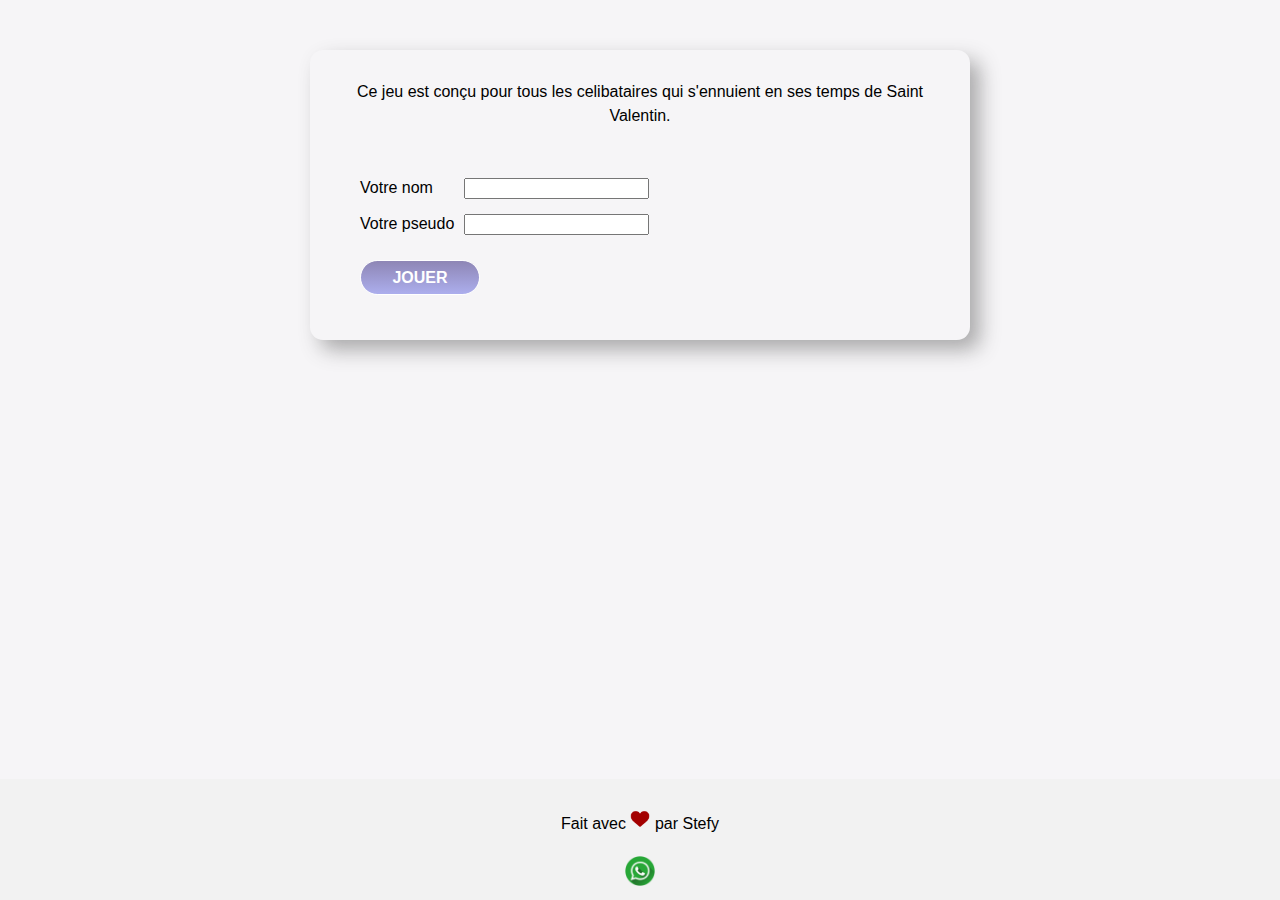
<file: index.html>
<!DOCTYPE html>
<html lang="fr">
<head>
    <meta charset="UTF-8">
    <meta name="viewport" content="width=device-width, initial-scale=1.0">
    <title>Accueil</title>
    <link rel="stylesheet" href="style.css">

    <link rel="preconnect" href="https://fonts.googleapis.com">
    <link rel="preconnect" href="https://fonts.gstatic.com" crossorigin>
    <link href="https://fonts.googleapis.com/css2?family=Manrope&family=Montserrat&display=swap" rel="stylesheet">
</head>
<body>
    <header>

    </header>
    <main class="main-index">
        <section class="s-introduction">
            <p style="text-align: center;">
                Ce jeu est conçu pour tous les celibataires qui s'ennuient en ses temps de Saint Valentin.
            </p>
        </section>

        <section class="login">
            <form method= "get" action="rules.html">
                <div class="form-column">
                    <label for="name">Votre nom</label>
                    <input type="text" name="name" id="name">
                </div>
                <div class="form-column">
                    <label for="pseudo">Votre pseudo</label>
                    <input type="text" name="pseudo" id="pseudo">
                </div>

                <input type="submit" value = "JOUER" class = "button">
            </form>
        </section>
    </main>
    <footer>
        <p> Fait avec <img src="./images/red-heart.png" alt="coeur" width="20" height="20"> par Stefy </p>

        <a href="https://wa.me/+237659342869?text='good game'"><img src="./images/whatsapp.png" alt="Write us" width="30" height="30"></a>
    </footer>

</body>
</html>
</file>
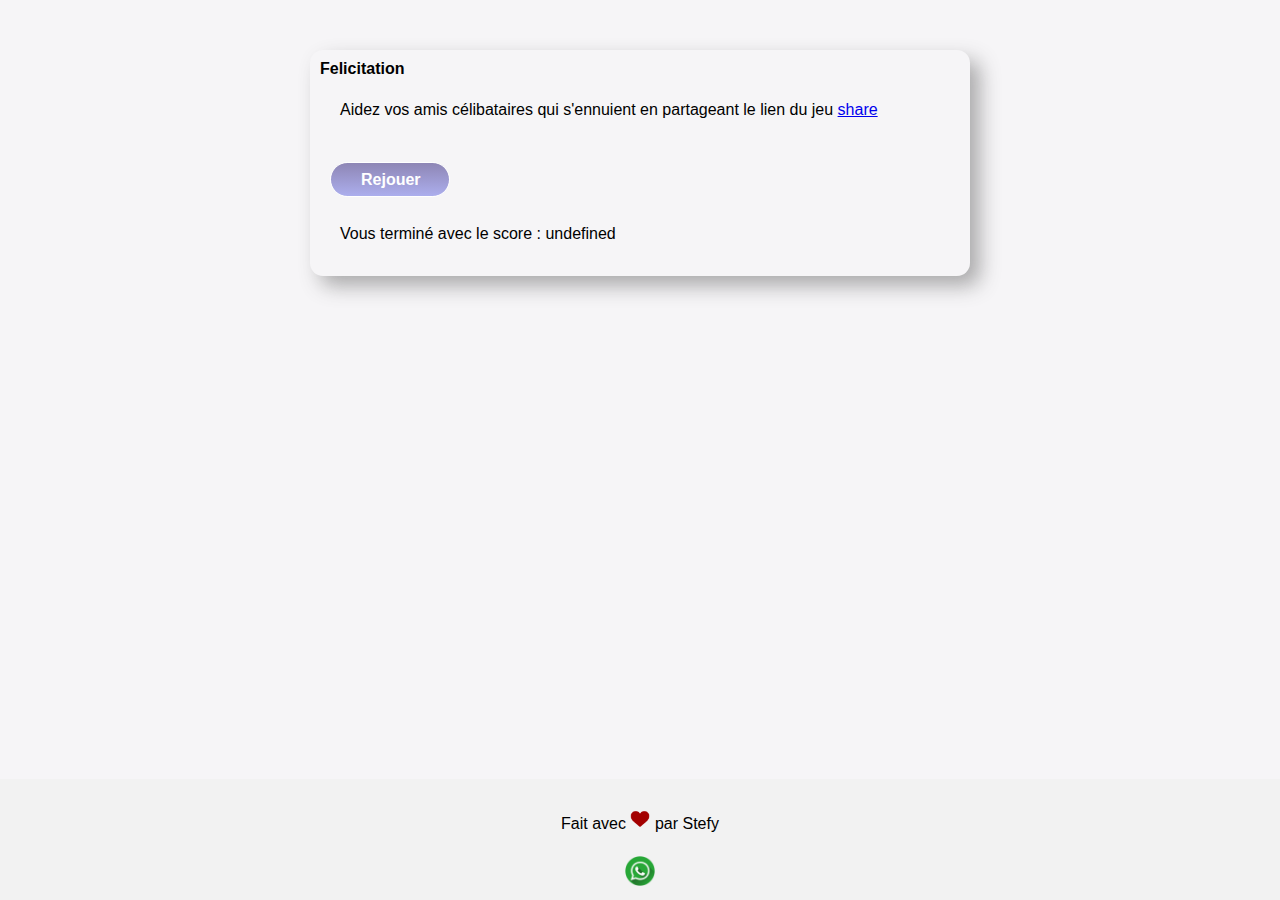
<file: lost-page.html>
<!DOCTYPE html>
<html lang="fr">

<head>
    <meta charset="UTF-8">
    <meta name="viewport" content="width=device-width, initial-scale=1.0">
    <title>Lost Page</title>

    <link rel="stylesheet" href="style.css">
    
    <link rel="preconnect" href="https://fonts.googleapis.com">
    <link rel="preconnect" href="https://fonts.gstatic.com" crossorigin>
    <link href="https://fonts.googleapis.com/css2?family=Manrope&family=Montserrat&display=swap" rel="stylesheet">
</head>

<body>
    <header>

    </header>
    <main id="main-lost">
        <strong>Felicitation</strong>

        <p>Aidez vos amis célibataires qui s'ennuient en partageant le lien du jeu <a href="break-heart2.onrender.com">share</a></p>

        <button onclick="goToGame()">Rejouer</button>
    </main>
    <footer>
        <p> Fait avec <img src="./images/red-heart.png" alt="coeur" width="20" height="20"> par Stefy </p>
        <a href="https://wa.me/+237659342869?text='good game'"><img src="./images/whatsapp.png" alt="Write us" width="30" height="30"></a>
    </footer>

<script>
    //var main = document.querySelector(main);
    var main = document.getElementById('main-lost');
    var p = document.createElement('p');
    p.textContent = 'Vous terminé avec le score : ' + window.finalScore;
    main.insertBefore(p, main.lastChild);

            function goToGame() {
                window.location.href = "main.html";
            }
</script>
</body>

</html>
</file>
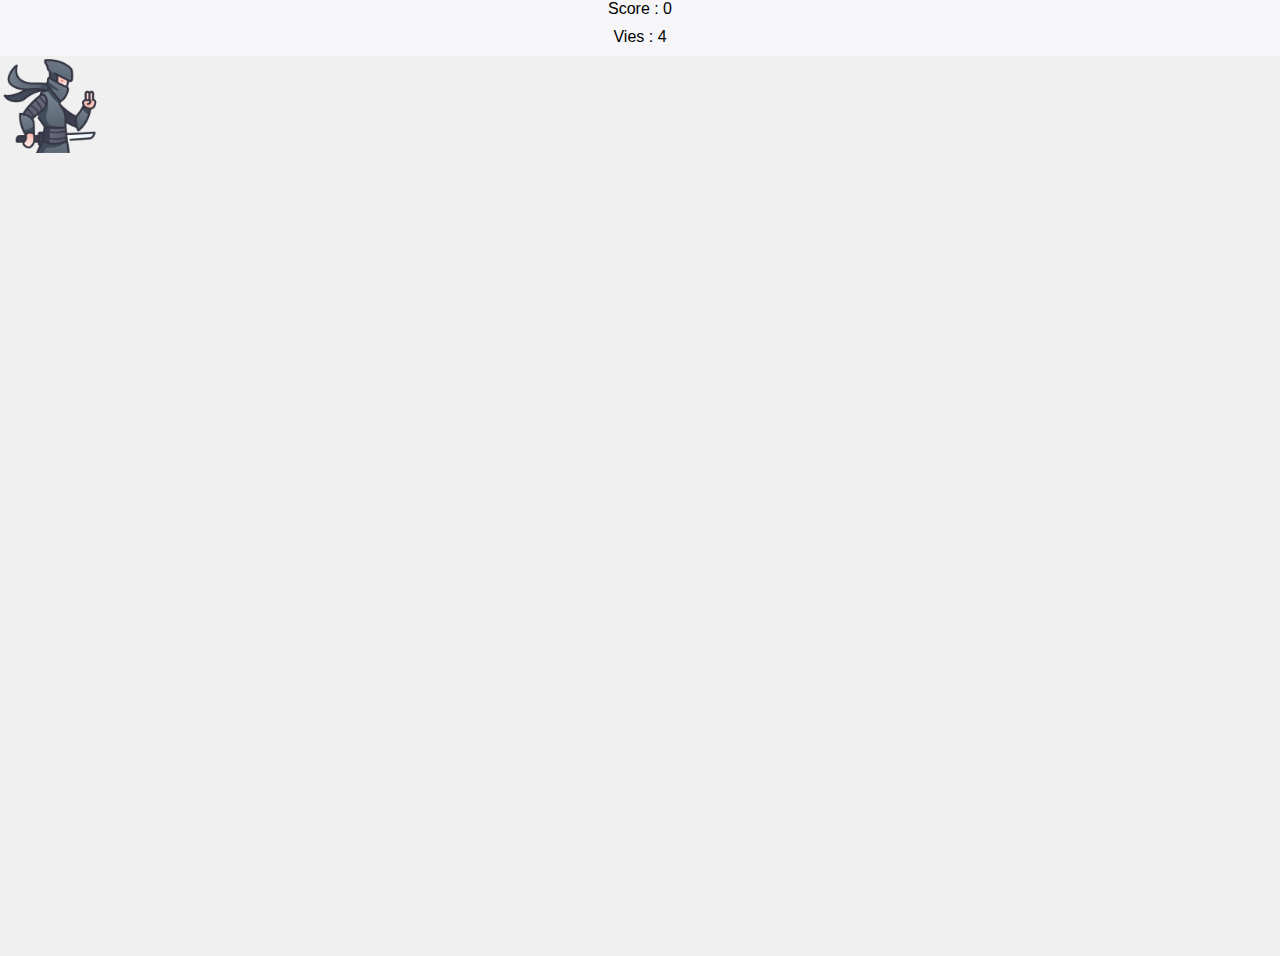
<file: main.html>
<!DOCTYPE html>
<html lang="fr">
<head>
    <meta charset="UTF-8">
    <meta name="viewport" content="width=device-width, initial-scale=1.0">
    <title>Break heart</title>

    <link rel="stylesheet" href="style.css">
    
    <link rel="preconnect" href="https://fonts.googleapis.com">
    <link rel="preconnect" href="https://fonts.gstatic.com" crossorigin>
    <link href="https://fonts.googleapis.com/css2?family=Manrope&family=Montserrat&display=swap" rel="stylesheet">
</head>
<body ontouchstart="void(0)">
    <section id="game-container">
        <div id="score">Score : 0</div>
        <div id="lives">Vies : 4</div>
        <div id="game-area">
            <img id="player-img" src="images/player.png" alt="Player">
        </div>
    </section>

    <script src="script.js"></script>
</body>
</html>
</file>
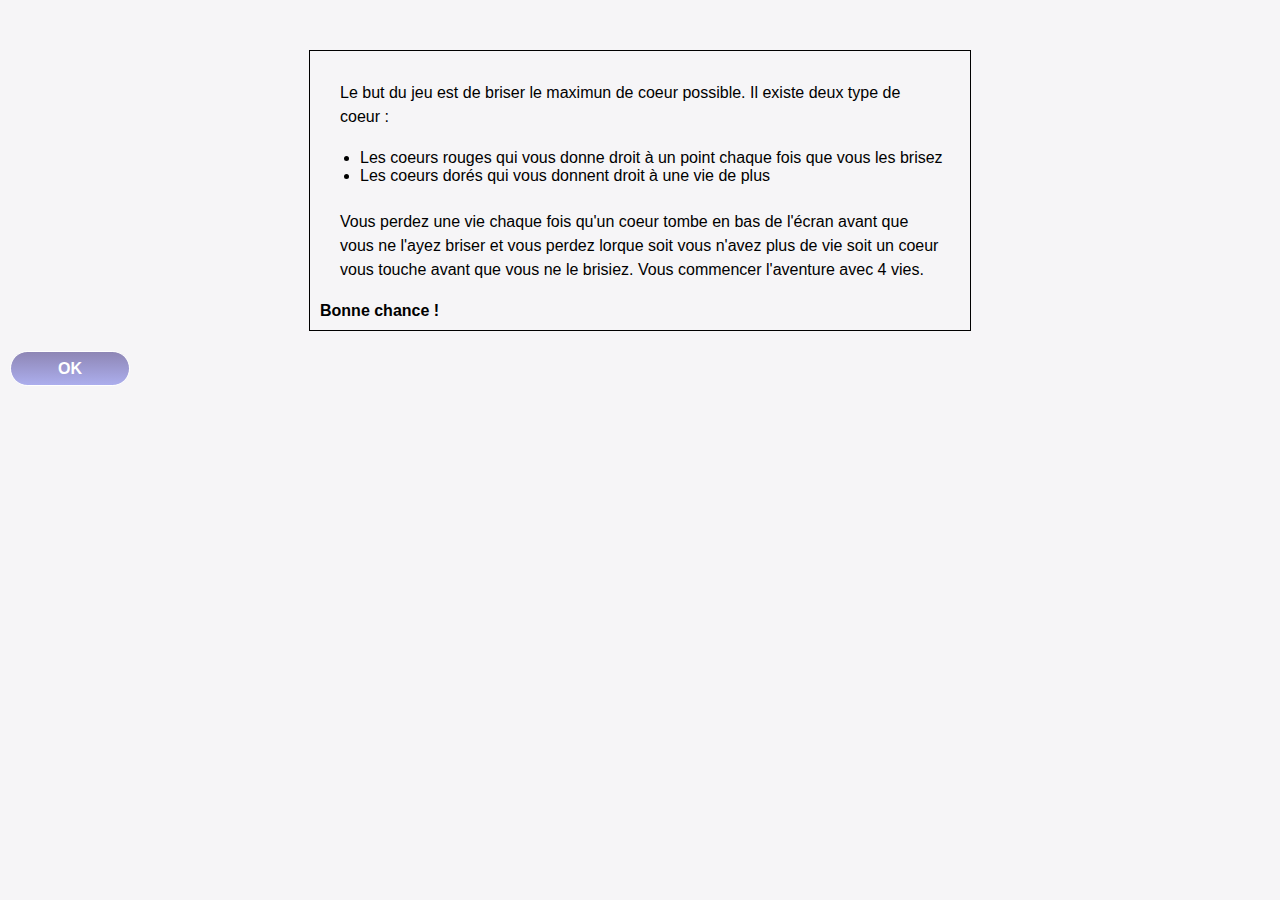
<file: rules.html>
<!DOCTYPE html>
<html lang="fr">
<head>
    <meta charset="UTF-8">
    <meta name="viewport" content="width=device-width, initial-scale=1.0">
    <title>Regles</title>

    <link rel="stylesheet" href="style.css">
    
    <link rel="preconnect" href="https://fonts.googleapis.com">
    <link rel="preconnect" href="https://fonts.gstatic.com" crossorigin>
    <link href="https://fonts.googleapis.com/css2?family=Manrope&family=Montserrat&display=swap" rel="stylesheet">
</head>
<body>
    <main>
        <div class="rules">
            <p>
                Le but du jeu est de briser le maximun de coeur possible.
                Il existe deux type de coeur :
            </p>
                <ul>
                    <li>Les coeurs rouges qui vous donne droit à un point chaque fois que vous les brisez</li>
                    <li>Les coeurs dorés qui vous donnent droit à une vie de plus</li>
                </ul>
            <p>
                Vous perdez une vie chaque fois qu'un coeur tombe en bas de l'écran avant que vous ne l'ayez briser et vous perdez lorque soit vous n'avez plus de vie soit un coeur vous touche avant que vous ne le brisiez.
                Vous commencer l'aventure avec 4 vies.
            </p>
            <strong>
                Bonne chance !
            </strong>
        </div>
        
        <button onclick="goToGame()">OK</button>
    </main>

    <script>
        function goToGame() {
            window.location.href = "main.html";
        }
    </script>
</body>
</html>
</file>
<file: style.css>
* {
    margin: 0;
    font-family: 'Marope', sans-serif;
}

body {
    font-size: 1em;
    background: #f6f5f7;
}

.main-index,
#main-lost {
    width: 50%;
    margin: auto;
    margin-top: 50px;
    align-items: center;
    justify-content: center;
    box-shadow: 10px 10px 20px #5557;
    border-radius: 13px;
    padding: 10px;
}

.login {
    margin: 30px;
}

.rules {
    border: 1px solid black;
    padding: 10px;
    width: 50%;
    margin: auto;
    margin-top: 50px;
}

form {
    display: flex;
    flex-direction: column;
    margin: auto;
}

.form-column {
    margin: 10px 10px 5px 10px;
}

label {
    display: inline-block;
    width: 100px;
}

button,
.button {
    width: 120px;
    height: 35px;
    display: inline-block;
    background: linear-gradient(#8e86b5, #acaeed);
    color: white;
    border: none;
    text-align: center;
    text-decoration: none;
    border-radius: 30px;
    padding: 5px 30px;
    border: 1px solid;
    font-size: 16px;
    font-weight: bold;
    margin: 20px 10px 5px 10px;
}

footer {
    background-color: #f2f2f2;
    padding: 10px;
    text-align: center;
    position: fixed;
    bottom: 0;
    left: 0;
    right: 0;
}

p {
    margin: 10px;
    padding: 10px;
    line-height: 1.5;
}

.rules ul {
    margin-top: 0px;
    margin-bottom: 15px;
}

#game-container {
    width: 100%;
    height: 100vh;
    margin: 0 auto;
    position: relative;
}

#score,
#lives {
    text-align: center;
    margin-bottom: 10px;
}

#game-area {
    width: 100%;
    height: 100%;
    background-color: #f0f0f0;
}

.heart {
    width: 50px;
    height: 50px;
    position: absolute;
    background-repeat: no-repeat;
    transition: transform 0.5s;
}

#player-img {
    width: 100px;
    height: 100px;
    position: absolute;
}

.red-heart {
    background-image: url('./images/red-heart.png');
    background-size: cover;
}

.broken-red-heart {
    background-image: url('./images/broken-red-heart.png');
    background-size: cover;
}

.golden-heart {
    background-image: url('./images/golden-heart.png');
    background-size: cover;
}

.broken-golden-heart {
    background-image: url('./images/broken-gold-heart.png');
    background-size: cover;
}

.heart-exit {
    transform: translateY(-200%);
    opacity: 0;
}


@media (max-width: 600px) {
    .heart {
        width: 40px;
        height: 40px;
    }

    .main-index,
    #main-lost,
    .rules {
        width: 80%;
    }

    #player-img {
        width: 80px;
        height: 80px;
    }
}
</file>
